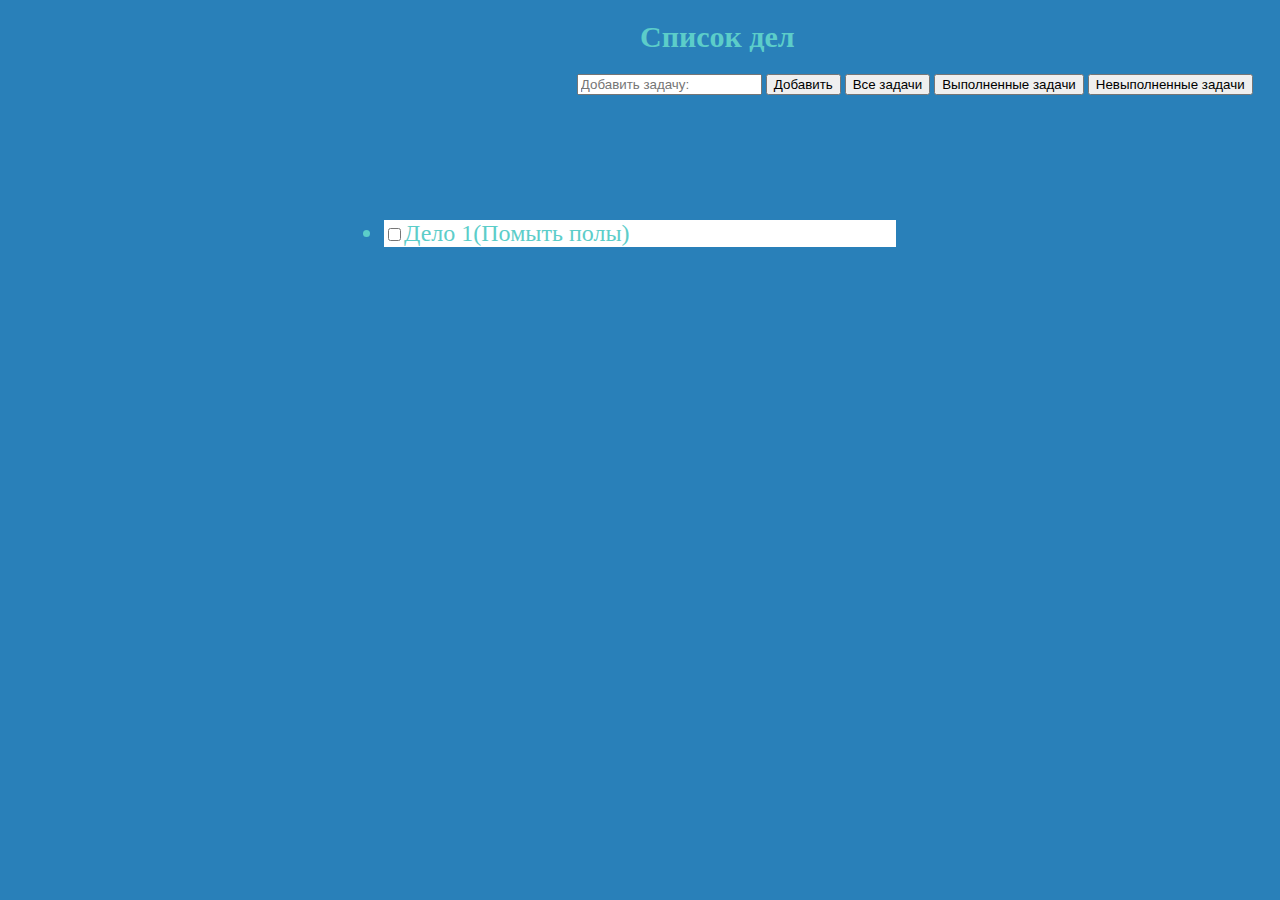
<file: index.html>
<!doctype html>
<html lang="ru">
<head>
    <meta charset="UTF-8">
    <meta name="viewport"
          content="width=device-width, user-scalable=no, initial-scale=1.0, maximum-scale=1.0, minimum-scale=1.0">
     <link rel="stylesheet" href="index.css">
	 <script src="index.js"></script>
    <title>Список задач</title>
</head>
<body>
	<form class="form">
		<h1>Список дел</h1>
		<div class="conteiner">
			<div class="centred">
				<div class="list">
					<ul>
						<li><input type="checkbox">Дело 1(Помыть полы)</li>
						<li><input type="checkbox">Дело 2(Почистить картошку)</li>
						<li><input type="checkbox">Дело 3(Убраться в комнате)</li>
						<li><input type="checkbox">Дело 4(Собрать телевизор)</li>
						<li><input type="checkbox">Дело 5(Сходить в магазин)</li>
					</ul>
				</div>
			</div>
		</div>
			<input class="text_field" type="text" name="username" placeholder="Добавить задачу: " value="">
        		<button class="but" type="submit">Добавить</button>
				<button class="but" type="button" onclick="filterTasks('all')">Все задачи</button>
        		<button class="but" type="button" onclick="filterTasks('done')">Выполненные задачи</button>
        		<button class="but" type="button" onclick="filterTasks('undone')">Невыполненные задачи</button>
        </div>
	</form>
</body>
</html>
</file>
<file: index.css>
body{
	background-color: #2980B9;
}

h1{
	font-size: 30px;
	color: #5CCDC9;
	position: relative;
	left:50%;
}

ul{
	display: inline-block;
	text-align: left;
	padding: 50px;
}
ul li{
	margin: 10px;
	font-size: 24px;
	font-weight: 500;
	color: #5CCDC9;
}
.text_field{
	position: relative;
	left:45%;
	top: 60%;
}
.but{
	position: relative;
	top: 40%;
	left:45%;
}

.conteiner{
	display: flex;
	flex-direction: column;
	height: 100%;
	width: 50%;
	margin: 0 auto;
	justify-content: center;
	top: 50%;
}
.centred{
	height: 60%;
	display: flex;
	flex-direction: column;
}
.conteiner .list{
	flex: 1;
	position: relative;
}
.conteiner .list ul{
	position: absolute;
	left: 0;
	top: 70px;
	right: 0;
	bottom: 0;
	overflow: auto;
}

.conteiner .list ul li:nth-child(2n+1){
	background-color: #fff;
}


input[type="checkbox"]:checked + label {
	text-decoration: line-through;
  }
</file>
